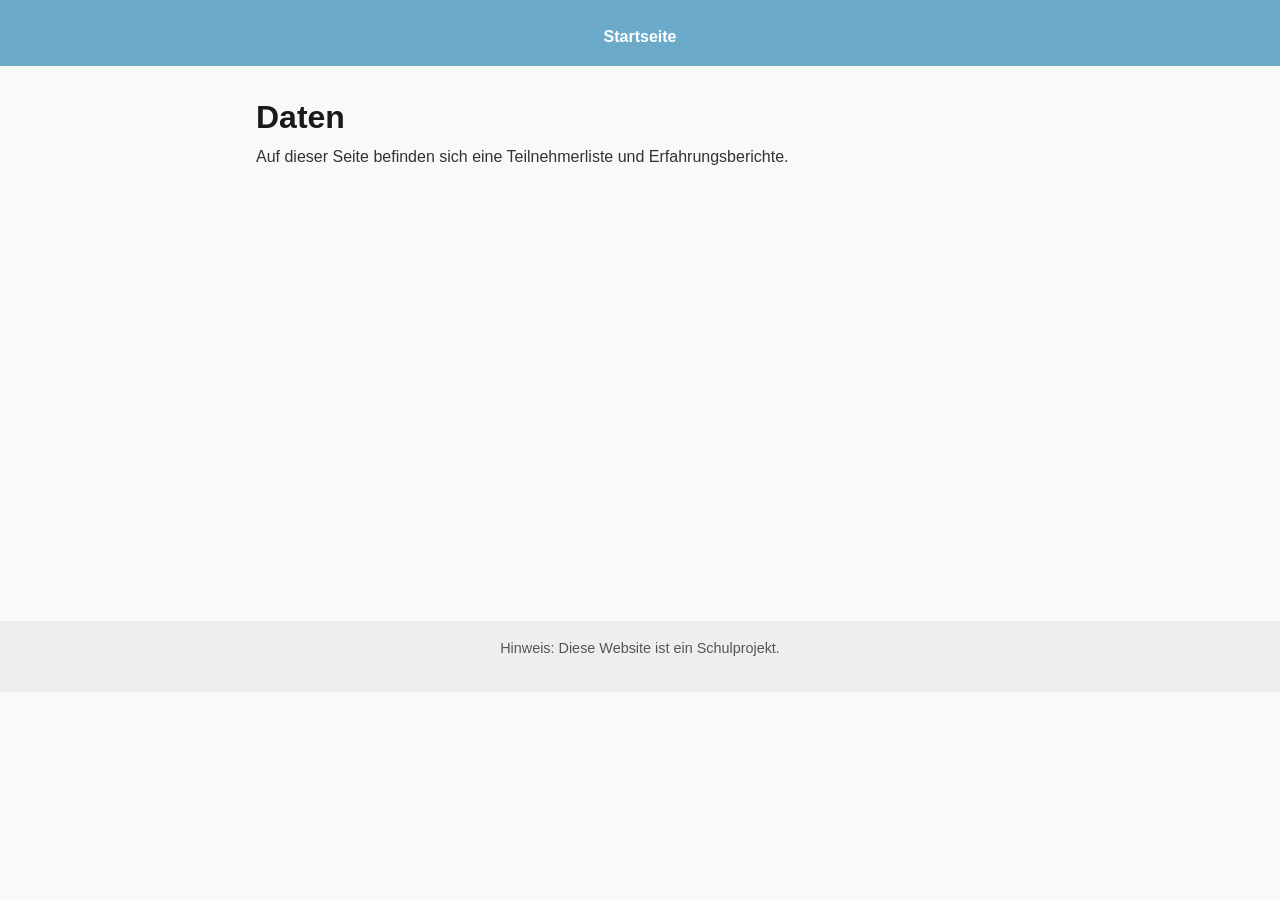
<file: Daten.html>
<!DOCTYPE html>
<html lang="de">
<head>
  <meta charset="UTF-8" />
  <meta name="viewport" content="width=device-width, initial-scale=1.0" />
  <title>Daten – 67 BalanceForce</title>
  <link rel="stylesheet" href="style.css" />
</head>
<body>
  <header>
    <nav>
      <ul>
        <li><a href="index.html">Startseite</a></li>
      </ul>
    </nav>
  </header>

  <main>
    <h1>Daten</h1>
    <p>Auf dieser Seite befinden sich eine Teilnehmerliste und Erfahrungsberichte.</p>

    <!-- eingebettete Teilnehmeranzahl -->
    <div class="datawrapper-wrapper">
      <iframe title="Teilnehmeranzahl" aria-label="Tabelle" id="datawrapper-chart-7T4D7" src="https://datawrapper.dwcdn.net/7T4D7/1/" scrolling="no" frameborder="0" style="width: 0; min-width: 100% !important; border: none;" height="396" data-external="1"></iframe>
    </div>
    <script type="text/javascript">
      window.addEventListener("message", function(a) {
        if (void 0 !== a.data["datawrapper-height"]) {
          var e = document.querySelectorAll("iframe");
          for (var t in a.data["datawrapper-height"])
            for (var r, i = 0; r = e[i]; i++)
              if (r.contentWindow === a.source) {
                var d = a.data["datawrapper-height"][t] + "px";
                r.style.height = d;
              }
        }
      });
    </script>
  </main>

  <footer>
    <p>Hinweis: Diese Website ist ein Schulprojekt.</p>
  </footer>
</body>
</html>
</file>
<file: style.css>
/* style.css for 67 BalanceForce
   ruhiges, meditatives, minimalistisches Design
   sanfte Blau-, Grün- und Gelbtöne
   zentrale Content-Spalte, viel Weißraum, modern
*/

:root {
    /* Farbpalette */
    --color-bg: #f9f9f7;
    --color-primary: #6baac9;   /* sanftes blau */
    --color-secondary: #8fbf9f; /* beruhigendes grün */
    --color-accent: #f3e6b5;    /* zartes gelb */
    --color-text: #333333;
    --color-heading: #1a1a1a;
    --color-link: var(--color-primary);
    --color-link-hover: #4a8ab7;
    --max-width: 800px;
}

/* Reset und Grundtypografie */
* {
    box-sizing: border-box;
    margin: 0;
    padding: 0;
}

html, body {
    height: 100%;
    font-family: "Helvetica Neue", Helvetica, Arial, sans-serif;
    background-color: var(--color-bg);
    color: var(--color-text);
    line-height: 1.6;
}

body {
    display: flex;
    flex-direction: column;
    align-items: center;
}

/* Layout und zentrale Spalte */
main {
    width: 100%;
    max-width: var(--max-width);
    padding: 2rem 1rem;
}

section {
    margin-bottom: 3rem;
}

/* Kopfzeile und Navigation */
header {
    width: 100%;
    background-color: var(--color-primary);
    color: white;
    padding: 1rem 0;
    text-align: center;
}

header h1 {
    font-size: 2rem;
    letter-spacing: 1px;
}

nav ul {
    list-style: none;
    display: flex;
    justify-content: center;
    gap: 2rem;
    margin-top: 0.5rem;
}

nav a {
    color: white;
    text-decoration: none;
    font-weight: 600;
    transition: color 0.2s;
}

nav a:hover,
nav a:focus {
    color: var(--color-accent);
}

/* Überschriften */
h1, h2, h3, h4 {
    color: var(--color-heading);
    line-height: 1.2;
    margin-bottom: 0.5rem;
}

h2 {
    border-bottom: 2px solid var(--color-secondary);
    padding-bottom: 0.25rem;
    margin-top: 2rem;
}

/* Fließtext */
p {
    margin-bottom: 1rem;
}

/* Kontakt-Button */
.button {
    display: inline-block;
    background-color: var(--color-accent);
    color: var(--color-text);
    padding: 0.75rem 1.5rem;
    border-radius: 25px;
    text-decoration: none;
    font-weight: 600;
    transition: background-color 0.2s;
}

.button:hover,
.button:focus {
    background-color: #f0d77f;
}

/* Icons im Trainingsphilosophie-Bereich */
.icons-grid {
    display: grid;
    grid-template-columns: repeat(auto-fit, minmax(150px, 1fr));
    gap: 2rem;
    margin-top: 1rem;
}

.icon-item {
    text-align: center;
}

.icon-placeholder {
    width: 80px;
    height: 80px;
    margin: 0 auto 0.75rem;
    background-color: var(--color-secondary);
    border-radius: 50%;
}

.icon-item p {
    font-size: 0.9rem;
    color: var(--color-text);
}

/* Responsive Bilder */
.image-row {
    display: flex;
    flex-wrap: wrap;
    gap: 1rem;
    justify-content: center;
}

.image-row figure {
    flex: 1 1 200px;
    margin: 0;
    text-align: center;
}

.image-row img {
    max-width: 100%;
    height: auto;
    border-radius: 8px;
}

.image-row figcaption {
    font-size: 0.8rem;
    color: #666;
    margin-top: 0.25rem;
}

/* Tabellenstil für Datawrapper-Kompatibilität */
.datawrapper-wrapper {
    width: 100%;
    overflow-x: auto;
    margin-top: 1rem;
}

table {
    width: 100%;
    border-collapse: collapse;
    margin-top: 1rem;
}

table th,
table td {
    border: 1px solid #ddd;
    padding: 0.75rem;
    text-align: left;
}

table th {
    background-color: var(--color-accent);
    font-weight: 600;
}

/* Footer */
footer {
    width: 100%;
    background-color: #eee;
    text-align: center;
    padding: 1rem 0;
    font-size: 0.9rem;
    color: #555;
}

/* Responsives Verhalten */
@media (max-width: 600px) {
    header h1 {
        font-size: 1.5rem;
    }
    nav ul {
        flex-direction: column;
        gap: 1rem;
    }
}
</file>
